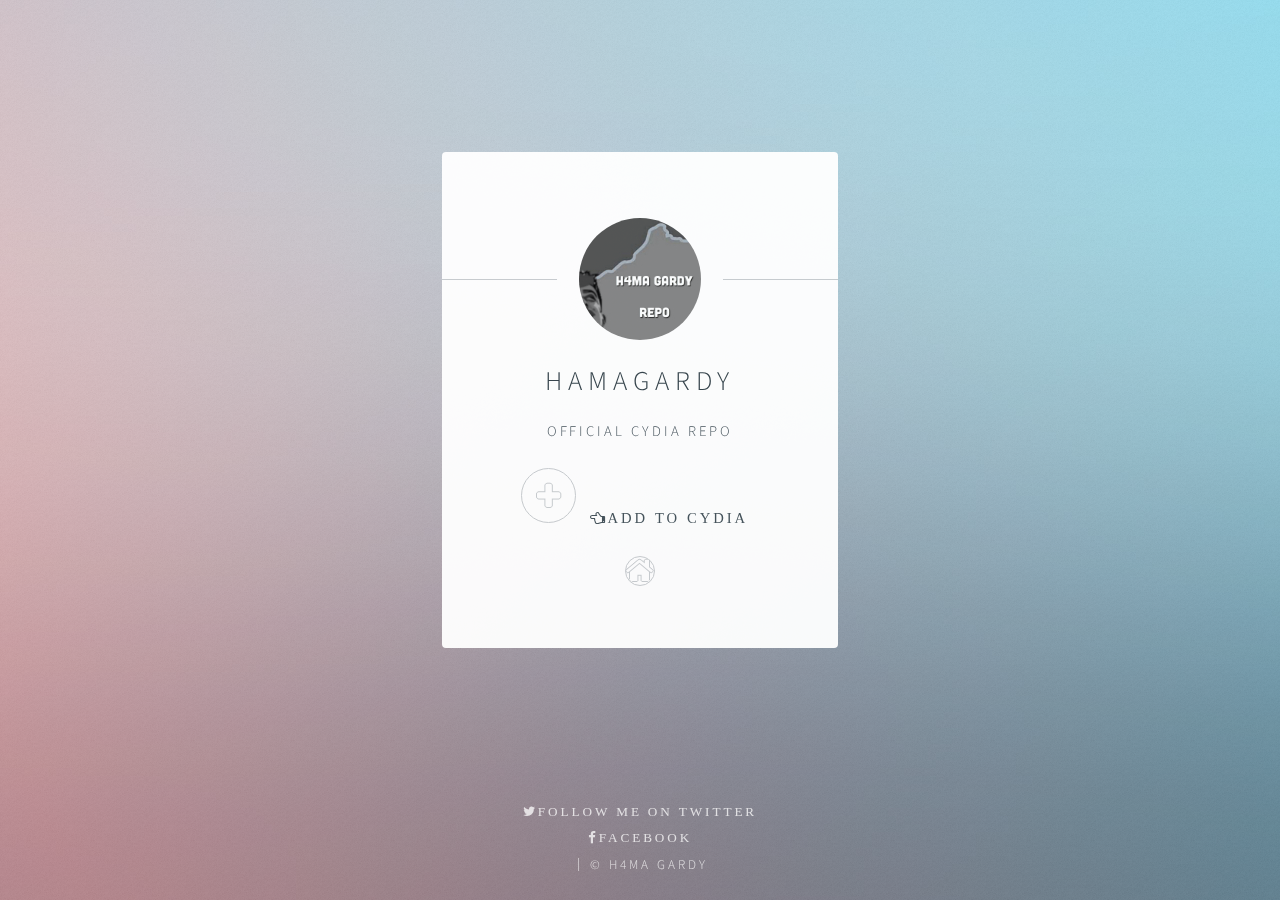
<file: index.html>
<!DOCTYPE HTML>
<html>
	<head>
		<title>H4magardy's Repo</title>
		<meta charset="utf-8" />
		<meta name="viewport" content="width=device-width, initial-scale=1" />
              <link rel="apple-touch-icon" sizes="57x57" href="images/favicon.png" />
<link rel="apple-touch-icon" sizes="72x72" href="images/favicon.png" />
<link rel="apple-touch-icon" sizes="114x114" href="images/favicon.png" />
<link rel="apple-touch-icon" sizes="144x144" href="images/favicon.png" />

		<link rel="icon" href="images/favicon.png" sizes="16x16" type="image/png"> 
		<!--[if lte IE 8]><script src="assets/js/html5shiv.js"></script><![endif]-->
		<link rel="stylesheet" href="assets/css/main.css" />
		<!--[if lte IE 9]><link rel="stylesheet" href="assets/css/ie9.css" /><![endif]-->
		<!--[if lte IE 8]><link rel="stylesheet" href="assets/css/ie8.css" /><![endif]-->
		<noscript><link rel="stylesheet" href="assets/css/noscript.css" /></noscript>
	</head>
	<body class="is-loading">



<script language=JavaScript>
<!--

//edit by unwanted


var message="This function Not found:) کارناکات!";

///////////////////////////////////
function clickIE4(){
if (event.button==2){
alert(message);
return false;
}
}

function clickNS4(e){
if (document.layers||document.getElementById&&!document.all){
if (e.which==2||e.which==3){
alert(message);
return false;
}
}
}

if (document.layers){
document.captureEvents(Event.MOUSEDOWN);
document.onmousedown=clickNS4;
}
else if (document.all&&!document.getElementById){
document.onmousedown=clickIE4;
}

document.oncontextmenu=new Function("alert(message);return false")

// -->
</script>




		<!-- Wrapper -->
			<div id="wrapper">

				<!-- Main -->
					<section id="main">
						<header>
							<span class="avatar"><img src="images/avatar.jpg" alt="" /></span>
							<h1>Hamagardy</h1>
							<p>Official Cydia Repo</p>
						</header>

						<footer>
							<ul class="icons">
								<li><a href="cydia://url/https://cydia.saurik.com/api/share#?source=https%3A%2F%2FHamagardy.github.io" class="fa-plus">Add Repo</a></li>
<i class="fa fa-hand-o-left" aria-hidden="true">Add To Cydia™</i>
<br>



						</footer>
									<center>							<ul <ul class="icons" style="font-size: 8px">
<li> <a href="http://hamagardy.cf/" class="fa-home">Home</a></li>
<i ></i>
		</ul>
</center>
					</section>

				<!-- Footer -->
					<footer id="footer">
						<ul class="copyright">
<a class="fa fa-twitter" href="https://mobile.twitter.com/hamagardy_ios">Follow Me on twitter </a>
<br>

<a class="fa fa-facebook" href="https://www.facebook.com/hamagardy8">Facebook </a>

							<br>

							<li>&copy; H4ma Gardy</li>
							
						</ul>
					</footer>

			</div>

		<!-- Scripts -->
			<!--[if lte IE 8]><script src="assets/js/respond.min.js"></script><![endif]-->
			<script>
				if ('addEventListener' in window) {
					window.addEventListener('load', function() { document.body.className = document.body.className.replace(/\bis-loading\b/, ''); });
					document.body.className += (navigator.userAgent.match(/(MSIE|rv:11\.0)/) ? ' is-ie' : '');
				}
			</script>

	</body>
</html>
</file>
<file: assets/css/ie9.css>
/*
	Identity by HTML5 UP
	html5up.net | @n33co
	Free for personal and commercial use under the CCA 3.0 license (html5up.net/license)
*/

/* Basic */

	body {
		background-image: url("../../images/bg.jpg");
		background-repeat: no-repeat;
		background-size: cover;
		background-position: bottom center;
		background-attachment: fixed;
	}

		body:after {
			display: none;
		}

/* List */

	ul.icons li a:before {
		color: #c8cccf;
	}

	ul.icons li a:hover:before {
		color: #ff7496;
	}

/* Wrapper */

	#wrapper {
		text-align: center;
	}

/* Main */

	#main {
		display: inline-block;
	}
</file>
<file: assets/css/ie8.css>
/*
	Identity by HTML5 UP
	html5up.net | @n33co
	Free for personal and commercial use under the CCA 3.0 license (html5up.net/license)
*/

/* List */

	ul.icons li a {
		-ms-behavior: url("assets/js/PIE.htc");
	}

		ul.icons li a:before {
			text-align: center;
			font-size: 26px;
		}

/* Main */

	#main {
		-ms-behavior: url("assets/js/PIE.htc");
	}

		#main .avatar img {
			-ms-behavior: url("assets/js/PIE.htc");
		}

/* Footer */

	#footer {
		color: #fff;
	}

		#footer .copyright li {
			border-left: solid 1px #fff;
		}
</file>
<file: assets/css/noscript.css>
/*
	Identity by HTML5 UP
	html5up.net | @n33co
	Free for personal and commercial use under the CCA 3.0 license (html5up.net/license)
*/

/* Basic */

	body:after {
		display: none;
	}

/* Main */

	#main {
		-moz-transform: none !important;
		-webkit-transform: none !important;
		-ms-transform: none !important;
		transform: none !important;
		opacity: 1 !important;
	}
</file>
<file: assets/css/main.css>
@charset "UTF-8";
@import url(font-awesome.min.css);
@import url("http://fonts.googleapis.com/css?family=Source+Sans+Pro:300");

/*
	Identity by HTML5 UP
	html5up.net | @n33co
	Free for personal and commercial use under the CCA 3.0 license (html5up.net/license)
*/

/* Reset */

	html, body, div, span, applet, object, iframe, h1, h2, h3, h4, h5, h6, p, blockquote, pre, a, abbr, acronym, address, big, cite, code, del, dfn, em, img, ins, kbd, q, s, samp, small, strike, strong, sub, sup, tt, var, b, u, i, center, dl, dt, dd, ol, ul, li, fieldset, form, label, legend, table, caption, tbody, tfoot, thead, tr, th, td, article, aside, canvas, details, embed, figure, figcaption, footer, header, hgroup, menu, nav, output, ruby, section, summary, time, mark, audio, video {
		margin: 0;
		padding: 0;
		border: 0;
		font-size: 100%;
		font: inherit;
		vertical-align: baseline;
	}

	article, aside, details, figcaption, figure, footer, header, hgroup, menu, nav, section {
		display: block;
	}

	body {
		line-height: 1;
	}

	ol, ul {
		list-style: none;
	}

	blockquote, q {
		quotes: none;
	}

	blockquote:before, blockquote:after, q:before, q:after {
		content: '';
		content: none;
	}

	table {
		border-collapse: collapse;
		border-spacing: 0;
	}

	body {
		-webkit-text-size-adjust: none;
	}

/* Box Model */

	*, *:before, *:after {
		-moz-box-sizing: border-box;
		-webkit-box-sizing: border-box;
		box-sizing: border-box;
	}

/* Basic */

	@media screen and (max-width: 480px) {

		html, body {
			min-width: 320px;
		}

	}

	body.is-loading *, body.is-loading *:before, body.is-loading *:after {
		-moz-animation: none !important;
		-webkit-animation: none !important;
		-ms-animation: none !important;
		animation: none !important;
		-moz-transition: none !important;
		-webkit-transition: none !important;
		-ms-transition: none !important;
		transition: none !important;
	}

	html {
		height: 100%;
	}

	body {
		height: 100%;
		background-color: #ffffff;
		background-image: url("images/overlay.png"), -moz-linear-gradient(60deg, rgba(255, 165, 150, 0.5) 5%, rgba(0, 228, 255, 0.35)), url("../../images/bg.jpg");
		background-image: url("images/overlay.png"), -webkit-linear-gradient(60deg, rgba(255, 165, 150, 0.5) 5%, rgba(0, 228, 255, 0.35)), url("../../images/bg.jpg");
		background-image: url("images/overlay.png"), -ms-linear-gradient(60deg, rgba(255, 165, 150, 0.5) 5%, rgba(0, 228, 255, 0.35)), url("../../images/bg.jpg");
		background-image: url("images/overlay.png"), linear-gradient(60deg, rgba(255, 165, 150, 0.5) 5%, rgba(0, 228, 255, 0.35)), url("../../images/bg.jpg");
		background-repeat: repeat,			no-repeat,			no-repeat;
		background-size: 100px 100px, cover,				cover;
		background-position: top left,		center center,		bottom center;
		background-attachment: fixed,			fixed,				fixed;
	}

		body:after {
			content: '';
			display: block;
			position: fixed;
			top: 0;
			left: 0;
			width: 100%;
			height: inherit;
			opacity: 0;
			z-index: 1;
			background-color: #ffffff;
			background-image: url("images/overlay.png"), -moz-linear-gradient(60deg, rgba(255, 165, 150, 0.5) 5%, rgba(0, 228, 255, 0.35));
			background-image: url("images/overlay.png"), -webkit-linear-gradient(60deg, rgba(255, 165, 150, 0.5) 5%, rgba(0, 228, 255, 0.35));
			background-image: url("images/overlay.png"), -ms-linear-gradient(60deg, rgba(255, 165, 150, 0.5) 5%, rgba(0, 228, 255, 0.35));
			background-image: url("images/overlay.png"), linear-gradient(60deg, rgba(255, 165, 150, 0.5) 5%, rgba(0, 228, 255, 0.35));
			background-repeat: repeat,			no-repeat;
			background-size: 100px 100px, cover;
			background-position: top left,		center center;
			-moz-transition: opacity 1.75s ease-out;
			-webkit-transition: opacity 1.75s ease-out;
			-ms-transition: opacity 1.75s ease-out;
			transition: opacity 1.75s ease-out;
		}

		body.is-loading:after {
			opacity: 1;
		}

/* Type */

	body, input, select, textarea {
		color: #414f57;
		font-family: "Source Sans Pro", Helvetica, sans-serif;
		font-size: 14pt;
		font-weight: 300;
		line-height: 2;
		letter-spacing: 0.2em;
		text-transform: uppercase;
	}

		@media screen and (max-width: 1680px) {

			body, input, select, textarea {
				font-size: 11pt;
			}

		}

		@media screen and (max-width: 480px) {

			body, input, select, textarea {
				font-size: 10pt;
				line-height: 1.75;
			}

		}

	a {
		-moz-transition: color 0.2s ease, border-color 0.2s ease;
		-webkit-transition: color 0.2s ease, border-color 0.2s ease;
		-ms-transition: color 0.2s ease, border-color 0.2s ease;
		transition: color 0.2s ease, border-color 0.2s ease;
		color: inherit;
		text-decoration: none;
	}

		a:before {
			-moz-transition: color 0.2s ease, text-shadow 0.2s ease;
			-webkit-transition: color 0.2s ease, text-shadow 0.2s ease;
			-ms-transition: color 0.2s ease, text-shadow 0.2s ease;
			transition: color 0.2s ease, text-shadow 0.2s ease;
		}

		a:hover {
			color: #ff7496;
		}

	strong, b {
		color: #313f47;
	}

	em, i {
		font-style: italic;
	}

	p {
		margin: 0 0 1.5em 0;
	}

	h1, h2, h3, h4, h5, h6 {
		color: #313f47;
		line-height: 1.5;
		margin: 0 0 0.75em 0;
	}

		h1 a, h2 a, h3 a, h4 a, h5 a, h6 a {
			color: inherit;
			text-decoration: none;
		}

	h1 {
		font-size: 1.85em;
		letter-spacing: 0.22em;
		margin: 0 0 0.525em 0;
	}

	h2 {
		font-size: 1.25em;
	}

	h3 {
		font-size: 1em;
	}

	h4 {
		font-size: 1em;
	}

	h5 {
		font-size: 1em;
	}

	h6 {
		font-size: 1em;
	}

	@media screen and (max-width: 480px) {

		h1 {
			font-size: 1.65em;
		}

	}

	sub {
		font-size: 0.8em;
		position: relative;
		top: 0.5em;
	}

	sup {
		font-size: 0.8em;
		position: relative;
		top: -0.5em;
	}

	hr {
		border: 0;
		border-bottom: solid 1px #c8cccf;
		margin: 3em 0;
	}

/* Form */

	form {
		margin: 0 0 1.5em 0;
	}

		form > .field {
			margin: 0 0 1.5em 0;
		}

			form > .field > :last-child {
				margin-bottom: 0;
			}

	label {
		color: #313f47;
		display: block;
		font-size: 0.9em;
		margin: 0 0 0.75em 0;
	}

	input[type="text"],
	input[type="password"],
	input[type="email"],
	input[type="tel"],
	select,
	textarea {
		-moz-appearance: none;
		-webkit-appearance: none;
		-ms-appearance: none;
		appearance: none;
		border-radius: 4px;
		border: solid 1px #c8cccf;
		color: inherit;
		display: block;
		outline: 0;
		padding: 0 1em;
		text-decoration: none;
		width: 100%;
	}

		input[type="text"]:invalid,
		input[type="password"]:invalid,
		input[type="email"]:invalid,
		input[type="tel"]:invalid,
		select:invalid,
		textarea:invalid {
			box-shadow: none;
		}

		input[type="text"]:focus,
		input[type="password"]:focus,
		input[type="email"]:focus,
		input[type="tel"]:focus,
		select:focus,
		textarea:focus {
			border-color: #ff7496;
		}

	.select-wrapper {
		text-decoration: none;
		display: block;
		position: relative;
	}

		.select-wrapper:before {
			content: "";
			-moz-osx-font-smoothing: grayscale;
			-webkit-font-smoothing: antialiased;
			font-family: FontAwesome;
			font-style: normal;
			font-weight: normal;
			text-transform: none !important;
		}

		.select-wrapper:before {
			color: #c8cccf;
			display: block;
			height: 2.75em;
			line-height: 2.75em;
			pointer-events: none;
			position: absolute;
			right: 0;
			text-align: center;
			top: 0;
			width: 2.75em;
		}

		.select-wrapper select::-ms-expand {
			display: none;
		}

	input[type="text"],
	input[type="password"],
	input[type="email"],
	select {
		height: 2.75em;
	}

	textarea {
		padding: 0.75em 1em;
	}

	input[type="checkbox"],
	input[type="radio"] {
		-moz-appearance: none;
		-webkit-appearance: none;
		-ms-appearance: none;
		appearance: none;
		display: block;
		float: left;
		margin-right: -2em;
		opacity: 0;
		width: 1em;
		z-index: -1;
	}

		input[type="checkbox"] + label,
		input[type="radio"] + label {
			text-decoration: none;
			color: #414f57;
			cursor: pointer;
			display: inline-block;
			font-size: 1em;
			font-weight: 300;
			padding-left: 2.4em;
			padding-right: 0.75em;
			position: relative;
		}

			input[type="checkbox"] + label:before,
			input[type="radio"] + label:before {
				-moz-osx-font-smoothing: grayscale;
				-webkit-font-smoothing: antialiased;
				font-family: FontAwesome;
				font-style: normal;
				font-weight: normal;
				text-transform: none !important;
			}

			input[type="checkbox"] + label:before,
			input[type="radio"] + label:before {
				border-radius: 4px;
				border: solid 1px #c8cccf;
				content: '';
				display: inline-block;
				height: 1.65em;
				left: 0;
				line-height: 1.58125em;
				position: absolute;
				text-align: center;
				top: 0.15em;
				width: 1.65em;
			}

		input[type="checkbox"]:checked + label:before,
		input[type="radio"]:checked + label:before {
			color: #ff7496;
			content: '\f00c';
		}

		input[type="checkbox"]:focus + label:before,
		input[type="radio"]:focus + label:before {
			border-color: #ff7496;
		}

	input[type="checkbox"] + label:before {
		border-radius: 4px;
	}

	input[type="radio"] + label:before {
		border-radius: 100%;
	}

	::-webkit-input-placeholder {
		color: #616f77 !important;
		opacity: 1.0;
	}

	:-moz-placeholder {
		color: #616f77 !important;
		opacity: 1.0;
	}

	::-moz-placeholder {
		color: #616f77 !important;
		opacity: 1.0;
	}

	:-ms-input-placeholder {
		color: #616f77 !important;
		opacity: 1.0;
	}

	.formerize-placeholder {
		color: #616f77 !important;
		opacity: 1.0;
	}

/* Icon */

	.icon {
		text-decoration: none;
		position: relative;
		border-bottom: none;
	}

		.icon:before {
			-moz-osx-font-smoothing: grayscale;
			-webkit-font-smoothing: antialiased;
			font-family: FontAwesome;
			font-style: normal;
			font-weight: normal;
			text-transform: none !important;
		}

		.icon > .label {
			display: none;
		}

/* List */

	ol {
		list-style: decimal;
		margin: 0 0 1.5em 0;
		padding-left: 1.25em;
	}

		ol li {
			padding-left: 0.25em;
		}

	ul {
		list-style: disc;
		margin: 0 0 1.5em 0;
		padding-left: 1em;
	}

		ul li {
			padding-left: 0.5em;
		}

		ul.alt {
			list-style: none;
			padding-left: 0;
		}

			ul.alt li {
				border-top: solid 1px #c8cccf;
				padding: 0.5em 0;
			}

				ul.alt li:first-child {
					border-top: 0;
					padding-top: 0;
				}

		ul.icons {
			cursor: default;
			list-style: none;
			padding-left: 0;
			margin-top: -0.675em;
		}

			ul.icons li {
				display: inline-block;
				padding: 0.675em 0.5em;
			}

				ul.icons li a {
					text-decoration: none;
					position: relative;
					display: block;
					width: 3.75em;
					height: 3.75em;
					border-radius: 100%;
					border: solid 1px #c8cccf;
					line-height: 3.75em;
					overflow: hidden;
					text-align: center;
					text-indent: 3.75em;
					white-space: nowrap;
				}

					ul.icons li a:before {
						-moz-osx-font-smoothing: grayscale;
						-webkit-font-smoothing: antialiased;
						font-family: FontAwesome;
						font-style: normal;
						font-weight: normal;
						text-transform: none !important;
					}

					ul.icons li a:before {
						color: #ffffff;
						text-shadow: 1.25px 0px 0px #c8cccf, -1.25px 0px 0px #c8cccf, 0px 1.25px 0px #c8cccf, 0px -1.25px 0px #c8cccf;
					}

					ul.icons li a:hover:before {
						text-shadow: 1.25px 0px 0px #ff7496, -1.25px 0px 0px #ff7496, 0px 1.25px 0px #ff7496, 0px -1.25px 0px #ff7496;
					}

					ul.icons li a:before {
						position: absolute;
						top: 0;
						left: 0;
						width: inherit;
						height: inherit;
						font-size: 1.85rem;
						line-height: inherit;
						text-align: center;
						text-indent: 0;
					}

					ul.icons li a:hover {
						border-color: #ff7496;
					}

			@media screen and (max-width: 480px) {

				ul.icons li a:before {
					font-size: 1.5rem;
				}

			}

		ul.actions {
			cursor: default;
			list-style: none;
			padding-left: 0;
		}

			ul.actions li {
				display: inline-block;
				padding: 0 0.75em 0 0;
				vertical-align: middle;
			}

				ul.actions li:last-child {
					padding-right: 0;
				}

	dl {
		margin: 0 0 1.5em 0;
	}

		dl dt {
			display: block;
			margin: 0 0 0.75em 0;
		}

		dl dd {
			margin-left: 1.5em;
		}

/* Button */

	input[type="submit"],
	input[type="reset"],
	input[type="button"],
	button,
	.button {
		-moz-appearance: none;
		-webkit-appearance: none;
		-ms-appearance: none;
		appearance: none;
		-moz-transition: background-color 0.2s ease-in-out, border-color 0.2s ease-in-out, color 0.2s ease-in-out;
		-webkit-transition: background-color 0.2s ease-in-out, border-color 0.2s ease-in-out, color 0.2s ease-in-out;
		-ms-transition: background-color 0.2s ease-in-out, border-color 0.2s ease-in-out, color 0.2s ease-in-out;
		transition: background-color 0.2s ease-in-out, border-color 0.2s ease-in-out, color 0.2s ease-in-out;
		display: inline-block;
		height: 2.75em;
		line-height: 2.75em;
		padding: 0 1.5em;
		background-color: transparent;
		border-radius: 4px;
		border: solid 1px #c8cccf;
		color: #414f57 !important;
		cursor: pointer;
		text-align: center;
		text-decoration: none;
		white-space: nowrap;
	}

		input[type="submit"]:hover,
		input[type="reset"]:hover,
		input[type="button"]:hover,
		button:hover,
		.button:hover {
			border-color: #ff7496;
			color: #ff7496 !important;
		}

		input[type="submit"].icon,
		input[type="reset"].icon,
		input[type="button"].icon,
		button.icon,
		.button.icon {
			padding-left: 1.35em;
		}

			input[type="submit"].icon:before,
			input[type="reset"].icon:before,
			input[type="button"].icon:before,
			button.icon:before,
			.button.icon:before {
				margin-right: 0.5em;
			}

		input[type="submit"].fit,
		input[type="reset"].fit,
		input[type="button"].fit,
		button.fit,
		.button.fit {
			display: block;
			width: 100%;
			margin: 0 0 0.75em 0;
		}

		input[type="submit"].small,
		input[type="reset"].small,
		input[type="button"].small,
		button.small,
		.button.small {
			font-size: 0.8em;
		}

		input[type="submit"].big,
		input[type="reset"].big,
		input[type="button"].big,
		button.big,
		.button.big {
			font-size: 1.35em;
		}

		input[type="submit"].disabled, input[type="submit"]:disabled,
		input[type="reset"].disabled,
		input[type="reset"]:disabled,
		input[type="button"].disabled,
		input[type="button"]:disabled,
		button.disabled,
		button:disabled,
		.button.disabled,
		.button:disabled {
			-moz-pointer-events: none;
			-webkit-pointer-events: none;
			-ms-pointer-events: none;
			pointer-events: none;
			opacity: 0.5;
		}

/* Main */

	#main {
		position: relative;
		max-width: 100%;
		min-width: 27em;
		padding: 4.5em 3em 3em 3em ;
		background: #ffffff;
		border-radius: 4px;
		cursor: default;
		opacity: 0.95;
		text-align: center;
		-moz-transform-origin: 50% 50%;
		-webkit-transform-origin: 50% 50%;
		-ms-transform-origin: 50% 50%;
		transform-origin: 50% 50%;
		-moz-transform: rotateX(0deg);
		-webkit-transform: rotateX(0deg);
		-ms-transform: rotateX(0deg);
		transform: rotateX(0deg);
		-moz-transition: opacity 1s ease, -moz-transform 1s ease;
		-webkit-transition: opacity 1s ease, -webkit-transform 1s ease;
		-ms-transition: opacity 1s ease, -ms-transform 1s ease;
		transition: opacity 1s ease, transform 1s ease;
	}

		#main .avatar {
			position: relative;
			display: block;
			margin-bottom: 1.5em;
		}

			#main .avatar img {
				display: block;
				margin: 0 auto;
				border-radius: 100%;
				box-shadow: 0 0 0 1.5em #ffffff;
			}

			#main .avatar:before {
				content: '';
				display: block;
				position: absolute;
				top: 50%;
				left: -3em;
				width: calc(100% + 6em);
				height: 1px;
				z-index: -1;
				background: #c8cccf;
			}

		@media screen and (max-width: 480px) {

			#main {
				min-width: 0;
				width: 100%;
				padding: 4em 2em 2.5em 2em ;
			}

				#main .avatar:before {
					left: -2em;
					width: calc(100% + 4em);
				}

		}

		body.is-loading #main {
			opacity: 0;
			-moz-transform: rotateX(15deg);
			-webkit-transform: rotateX(15deg);
			-ms-transform: rotateX(15deg);
			transform: rotateX(15deg);
		}

/* Footer */

	#footer {
		-moz-align-self: -moz-flex-end;
		-webkit-align-self: -webkit-flex-end;
		-ms-align-self: -ms-flex-end;
		align-self: flex-end;
		width: 100%;
		padding: 1.5em 0 0 0;
		color: rgba(255, 255, 255, 0.75);
		cursor: default;
		text-align: center;
	}

		#footer .copyright {
			margin: 0;
			padding: 0;
			font-size: 0.9em;
			list-style: none;
		}

			#footer .copyright li {
				display: inline-block;
				margin: 0 0 0 0.45em;
				padding: 0 0 0 0.85em;
				border-left: solid 1px rgba(255, 255, 255, 0.5);
				line-height: 1;
			}

				#footer .copyright li:first-child {
					border-left: 0;
				}

/* Wrapper */

	#wrapper {
		display: -moz-flex;
		display: -webkit-flex;
		display: -ms-flex;
		display: flex;
		-moz-align-items: center;
		-webkit-align-items: center;
		-ms-align-items: center;
		align-items: center;
		-moz-justify-content: space-between;
		-webkit-justify-content: space-between;
		-ms-justify-content: space-between;
		justify-content: space-between;
		-moz-flex-direction: column;
		-webkit-flex-direction: column;
		-ms-flex-direction: column;
		flex-direction: column;
		-moz-perspective: 1000px;
		-webkit-perspective: 1000px;
		-ms-perspective: 1000px;
		perspective: 1000px;
		position: relative;
		min-height: 100%;
		padding: 1.5em;
		z-index: 2;
	}

		#wrapper > * {
			z-index: 1;
		}

		#wrapper:before {
			content: '';
			display: block;
		}

		@media screen and (max-width: 360px) {

			#wrapper {
				padding: 0.75em;
			}

		}

		body.is-ie #wrapper {
			height: 100%;
		}
</file>
